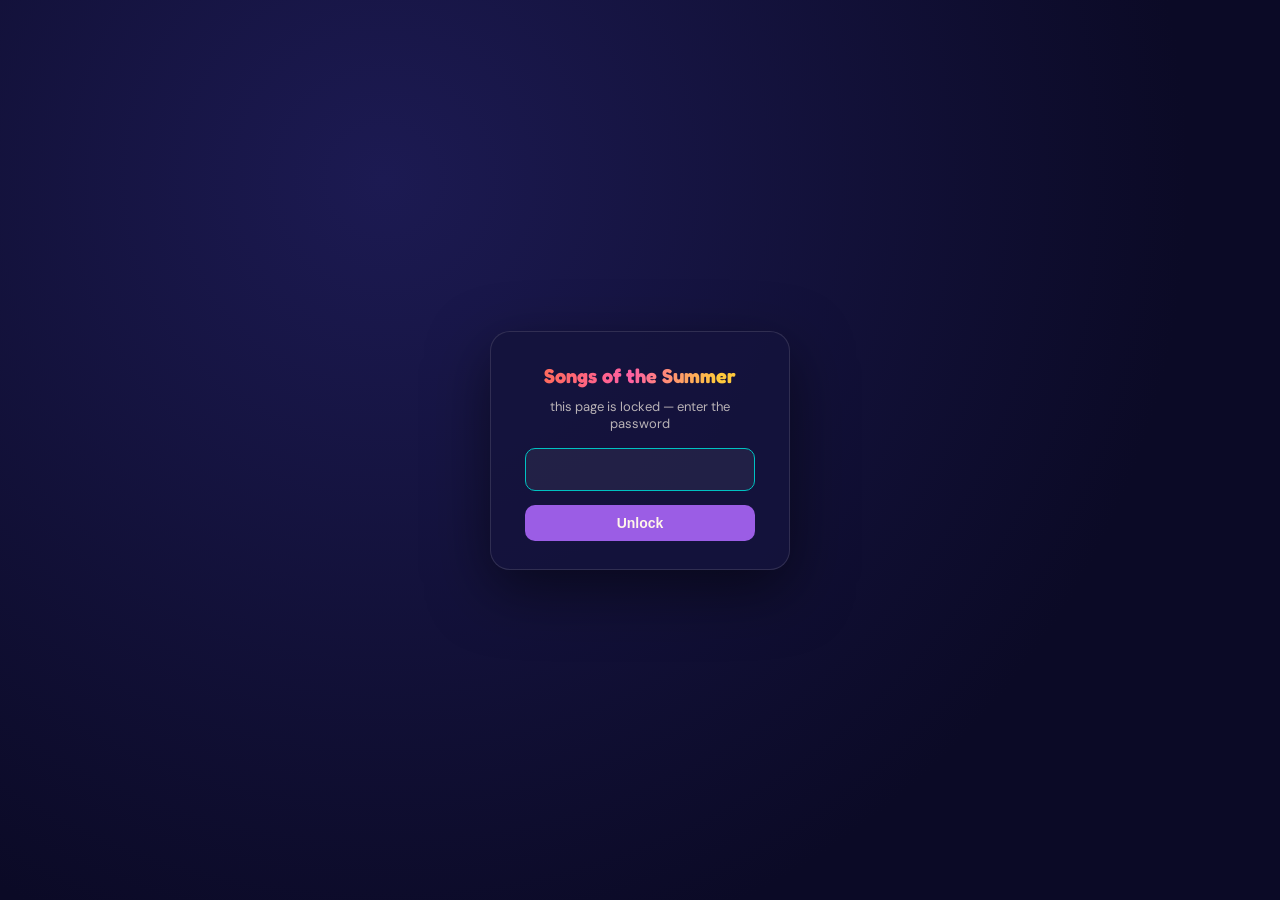
<file: playlist.html>
<!DOCTYPE html>
<html lang="en">
<head>
<meta charset="UTF-8">
<meta name="viewport" content="width=device-width, initial-scale=1.0">
<title>Songs of the Summer — Playlist</title>

<link rel="preconnect" href="https://fonts.googleapis.com">
<link href="https://fonts.googleapis.com/css2?family=Fredoka:wght@500;600;700&family=Space+Mono:wght@400;700&family=DM+Sans:wght@400;500;700&display=swap" rel="stylesheet">
<link rel="stylesheet" href="style.css">
<link rel="stylesheet" href="playlist.css">
</head>
<body class="playlist-body">

<div id="gate-overlay">
  <form id="gate-form" class="gate-card">
    <p class="gate-eyebrow">Songs of the Summer</p>
    <p class="gate-label">this page is locked — enter the password</p>
    <input id="gate-input" type="password" autocomplete="off" autofocus />
    <button type="submit">Unlock</button>
    <p id="gate-error" class="gate-error">wrong password, try again</p>
  </form>
</div>

<nav class="top-nav">
  <a href="index.html">← Map</a>
  <span class="top-nav-current">Playlist</span>
</nav>

<main class="playlist-main">
  <p class="eyebrow">Summer 2026</p>

  <div id="playlist-embed-wrap"></div>
</main>

<script src="gate.js"></script>
<script src="playlist.js"></script>
</body>
</html>
</file>
<file: style.css>
:root {
  --navy: #14133D;
  --navy-deep: #0B0A26;
  --coral: #FF6B5B;
  --gold: #FFC93C;
  --teal: #00C2C2;
  --grape: #9B5DE5;
  --pink: #FF5FA2;
  --cream: #FFF6E9;
  --ink: #14133D;
}

* { box-sizing: border-box; }

html, body {
  margin: 0;
  padding: 0;
  height: 100%;
  width: 100%;
  overflow: hidden;
  font-family: 'DM Sans', sans-serif;
  background: var(--navy-deep);
}

#map {
  position: absolute;
  inset: 0;
  z-index: 1;
  background: var(--navy-deep);
}

/* Leaflet base tweaks so the dark basemap + our accents feel intentional */
.leaflet-control-attribution {
  background: rgba(11, 10, 38, 0.6) !important;
  color: rgba(255, 246, 233, 0.5) !important;
  font-family: 'Space Mono', monospace;
  font-size: 9px !important;
}
.leaflet-control-attribution a { color: rgba(255, 246, 233, 0.7) !important; }
.leaflet-control-zoom a {
  background: var(--navy) !important;
  color: var(--cream) !important;
  border: 1px solid rgba(255, 246, 233, 0.15) !important;
}
.leaflet-control-zoom a:hover { background: var(--grape) !important; }

/* ---------- Title card ---------- */
#title-card {
  position: absolute;
  top: 22px;
  left: 22px;
  z-index: 500;
  background: rgba(11, 10, 38, 0.72);
  backdrop-filter: blur(10px);
  border: 1px solid rgba(255, 246, 233, 0.12);
  border-radius: 20px;
  padding: 18px 24px 20px;
  max-width: 280px;
  box-shadow: 0 12px 40px rgba(0,0,0,0.35);
}

.eyebrow {
  margin: 0 0 2px;
  font-family: 'Space Mono', monospace;
  font-size: 11px;
  letter-spacing: 0.14em;
  text-transform: uppercase;
  color: var(--gold);
}

#title-card h1 {
  margin: 0 0 8px;
  font-family: 'Fredoka', sans-serif;
  font-weight: 700;
  font-size: 30px;
  line-height: 1.02;
  background: linear-gradient(100deg, var(--coral), var(--pink) 45%, var(--gold) 90%);
  -webkit-background-clip: text;
  background-clip: text;
  color: transparent;
}

.subhead {
  margin: 0;
  font-size: 13px;
  color: rgba(255, 246, 233, 0.75);
}
.subhead span { color: var(--teal); font-weight: 700; }

.map-nav-link {
  display: block;
  margin-top: 8px;
  font-family: 'Space Mono', monospace;
  font-size: 11px;
  color: var(--pink);
  text-decoration: none;
}
.map-nav-link:hover { text-decoration: underline; }

/* ---------- Status toast (loading / errors) ---------- */
.status {
  position: absolute;
  bottom: 22px;
  left: 22px;
  z-index: 500;
  font-family: 'Space Mono', monospace;
  font-size: 12px;
  color: var(--cream);
  background: rgba(11, 10, 38, 0.75);
  border: 1px solid rgba(255, 246, 233, 0.12);
  border-radius: 10px;
  padding: 8px 14px;
  display: none;
}
.status.visible { display: block; }
.status.error { color: var(--coral); border-color: var(--coral); }

/* ---------- Legend ---------- */
#legend {
  position: absolute;
  bottom: 22px;
  right: 22px;
  z-index: 500;
  font-family: 'Space Mono', monospace;
  font-size: 11px;
  color: rgba(255, 246, 233, 0.6);
  background: rgba(11, 10, 38, 0.6);
  border-radius: 10px;
  padding: 7px 12px;
  display: flex;
  align-items: center;
  gap: 8px;
}
.legend-dot {
  width: 8px;
  height: 8px;
  border-radius: 50%;
  background: var(--pink);
  box-shadow: 0 0 8px var(--pink);
}

/* ---------- Marker: pulsing radar blip ---------- */
.pulse-marker {
  position: relative;
  width: 22px;
  height: 22px;
}
.pulse-marker .core {
  position: absolute;
  top: 50%; left: 50%;
  width: 12px; height: 12px;
  margin: -6px 0 0 -6px;
  border-radius: 50%;
  border: 2px solid rgba(11,10,38,0.9);
}
.pulse-marker .ring {
  position: absolute;
  top: 50%; left: 50%;
  width: 12px; height: 12px;
  margin: -6px 0 0 -6px;
  border-radius: 50%;
  opacity: 0.55;
  animation: pulse-out 2.6s ease-out infinite;
}
@keyframes pulse-out {
  0%   { transform: scale(1);   opacity: 0.55; }
  100% { transform: scale(2.6); opacity: 0; }
}
@media (prefers-reduced-motion: reduce) {
  .pulse-marker .ring { animation: none; opacity: 0.25; }
}

/* ---------- Popup ---------- */
.leaflet-popup-content-wrapper {
  background: var(--navy);
  color: var(--cream);
  border-radius: 16px;
  box-shadow: 0 14px 40px rgba(0,0,0,0.45);
  padding: 0;
  overflow: hidden;
}
.leaflet-popup-content { margin: 0; width: min(78vw, 260px) !important; }
.leaflet-popup-tip { background: var(--navy); }
.leaflet-popup-close-button {
  color: rgba(255,246,233,0.6) !important;
  font-size: 18px !important;
  padding: 6px 8px 0 0 !important;
}

.pop {
  padding: 14px 16px 16px;
}
.pop-accent {
  height: 5px;
  margin: -1px -1px 12px;
  border-radius: 16px 16px 0 0;
}
.pop-name {
  font-family: 'Fredoka', sans-serif;
  font-weight: 600;
  font-size: 17px;
  margin: 0 0 2px;
}
.pop-location {
  font-family: 'Space Mono', monospace;
  font-size: 11px;
  color: rgba(255,246,233,0.55);
  margin: 0 0 10px;
  text-transform: uppercase;
  letter-spacing: 0.04em;
}
.pop-song {
  font-size: 14px;
  font-weight: 700;
  margin: 0 0 1px;
}
.pop-artist {
  font-size: 12.5px;
  color: rgba(255,246,233,0.7);
  margin: 0 0 10px;
}
.pop-noembed {
  font-size: 12px;
  color: rgba(255,246,233,0.45);
  font-style: italic;
  padding: 10px 0 2px;
}
.pop iframe {
  border-radius: 10px;
  display: block;
}

/* ---------- Password gate ---------- */
#gate-overlay {
  position: fixed;
  inset: 0;
  z-index: 2000;
  display: flex;
  align-items: center;
  justify-content: center;
  background: radial-gradient(circle at 30% 20%, #1c1a52, var(--navy-deep) 70%);
}
.gate-card {
  display: flex;
  flex-direction: column;
  align-items: center;
  gap: 10px;
  background: rgba(20, 19, 61, 0.85);
  border: 1px solid rgba(255, 246, 233, 0.12);
  border-radius: 20px;
  padding: 32px 34px 28px;
  max-width: 300px;
  text-align: center;
  box-shadow: 0 20px 60px rgba(0,0,0,0.5);
}
.gate-eyebrow {
  margin: 0;
  font-family: 'Fredoka', sans-serif;
  font-weight: 700;
  font-size: 20px;
  background: linear-gradient(100deg, var(--coral), var(--pink) 45%, var(--gold) 90%);
  -webkit-background-clip: text;
  background-clip: text;
  color: transparent;
}
.gate-label {
  margin: 0 0 6px;
  font-size: 13px;
  color: rgba(255, 246, 233, 0.7);
}
.gate-card input {
  width: 100%;
  padding: 10px 12px;
  border-radius: 10px;
  border: 1px solid rgba(255, 246, 233, 0.2);
  background: rgba(255, 246, 233, 0.06);
  color: var(--cream);
  font-family: 'DM Sans', sans-serif;
  font-size: 16px;
  outline: none;
}
.gate-card input:focus { border-color: var(--teal); }
.gate-card button {
  width: 100%;
  margin-top: 4px;
  padding: 10px;
  border-radius: 10px;
  border: none;
  background: var(--grape);
  color: var(--cream);
  font-weight: 700;
  font-size: 14px;
  cursor: pointer;
}
.gate-card button:hover { background: var(--pink); }
.gate-error {
  display: none;
  margin: 2px 0 0;
  font-size: 12px;
  color: var(--coral);
}

/* ---------- Mobile ---------- */
@media (max-width: 560px) {
  #title-card { max-width: 220px; padding: 14px 16px 16px; top: 14px; left: 14px; }
  #title-card h1 { font-size: 24px; }
  #legend { display: none; }
  .status { left: 14px; bottom: 14px; right: 14px; }

  /* Bigger tap targets — fingers need more room than a mouse cursor */
  .leaflet-control-zoom a {
    width: 36px !important;
    height: 36px !important;
    line-height: 36px !important;
    font-size: 18px !important;
  }
  .pulse-marker { width: 30px; height: 30px; }
  .pulse-marker .core, .pulse-marker .ring {
    width: 16px; height: 16px; margin: -8px 0 0 -8px;
  }
}
</file>
<file: playlist.css>
.playlist-body {
  overflow-y: auto;
  height: auto;
  min-height: 100vh;
  background: radial-gradient(circle at 20% 0%, #1c1a52, var(--navy-deep) 60%);
}

.top-nav {
  display: flex;
  align-items: center;
  gap: 16px;
  padding: 20px 24px;
  font-family: 'Space Mono', monospace;
  font-size: 13px;
}
.top-nav a {
  color: var(--teal);
  text-decoration: none;
}
.top-nav a:hover { text-decoration: underline; }
.top-nav-current {
  color: rgba(255, 246, 233, 0.5);
}

.playlist-main {
  max-width: 560px;
  margin: 0 auto;
  padding: 20px 24px 60px;
  color: var(--cream);
}

.playlist-main .eyebrow {
  font-family: 'Space Mono', monospace;
  font-size: 11px;
  letter-spacing: 0.14em;
  text-transform: uppercase;
  color: var(--gold);
  margin: 0 0 4px;
}

.playlist-main h1 {
  font-family: 'Fredoka', sans-serif;
  font-weight: 700;
  font-size: 36px;
  margin: 0 0 8px;
  background: linear-gradient(100deg, var(--coral), var(--pink) 45%, var(--gold) 90%);
  -webkit-background-clip: text;
  background-clip: text;
  color: transparent;
}

.playlist-main .subhead {
  font-size: 14px;
  color: rgba(255, 246, 233, 0.75);
  margin: 0 0 28px;
}

.playlist-actions {
  display: flex;
  flex-wrap: wrap;
  align-items: center;
  gap: 12px;
  margin-bottom: 20px;
}

.btn {
  font-family: 'DM Sans', sans-serif;
  font-weight: 700;
  font-size: 14px;
  padding: 11px 20px;
  border-radius: 999px;
  border: none;
  cursor: pointer;
}
.btn-primary {
  background: linear-gradient(100deg, var(--teal), var(--grape));
  color: var(--navy-deep);
}
.btn-primary:hover { filter: brightness(1.1); }
.btn-primary:disabled { opacity: 0.5; cursor: default; filter: none; }
.btn-ghost {
  background: transparent;
  color: rgba(255, 246, 233, 0.6);
  border: 1px solid rgba(255, 246, 233, 0.25);
}
.btn-ghost:hover { color: var(--coral); border-color: var(--coral); }

.who-connected {
  font-family: 'Space Mono', monospace;
  font-size: 12px;
  color: rgba(255, 246, 233, 0.5);
}

.playlist-status {
  font-family: 'Space Mono', monospace;
  font-size: 13px;
  color: var(--teal);
  min-height: 18px;
  margin: 0 0 16px;
}
.playlist-status.error { color: var(--coral); }

.result-line {
  font-size: 14px;
  margin: 0 0 8px;
  color: rgba(255, 246, 233, 0.85);
}
.result-link {
  display: inline-block;
  font-size: 13px;
  color: var(--pink);
  text-decoration: none;
  margin-bottom: 16px;
}
.result-link:hover { text-decoration: underline; }
.result-embed {
  border-radius: 12px;
  display: block;
}

@media (max-width: 560px) {
  .playlist-main h1 { font-size: 28px; }
}
</file>
